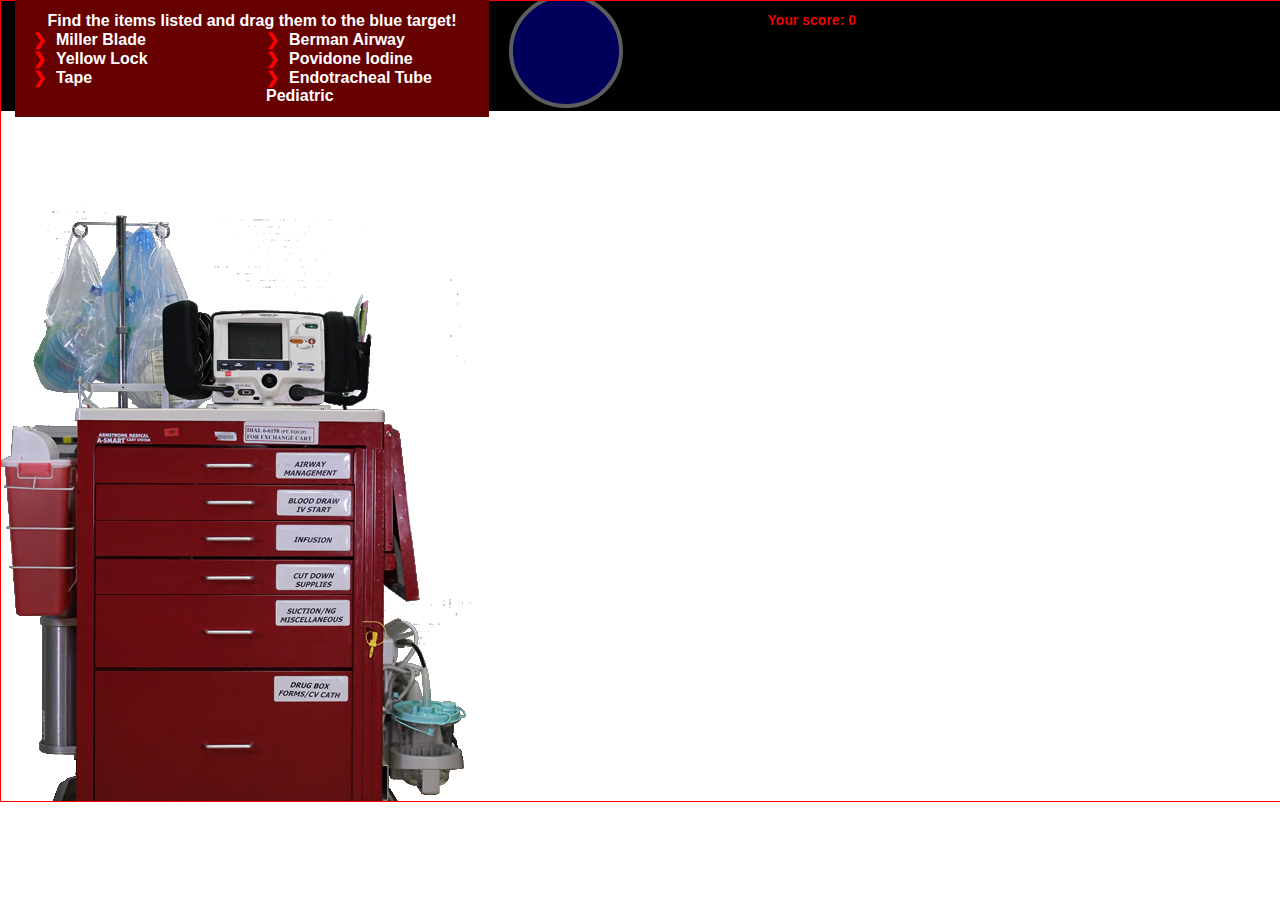
<file: index.htm>
<!DOCTYPE HTML>
<html lang="en">
  <head>
  <meta charset="utf-8">
  <meta name="viewport" content="width=device-width, initial-scale=1">
  <title>HTML 5 Treasure Hunt Game Framework1111</title>
  <link rel="stylesheet" type="text/css" href="css/styles.css" />
</head>
<body>
<div id="status"></div>
<div id="stimulus"><div id="correctItemsList"></div></div>
<div id="msg"></div>
<div id="container"></div>
<script src="//ajax.googleapis.com/ajax/libs/jquery/1.11.0/jquery.min.js"></script>
<script src="js/konva.min.js"></script>
<script src="js/itemlist.js"></script>
<script defer="defer" src="js/game.js"></script>
    

  </body>
</html
</file>
<file: css/styles.css>
body {
        margin: 0px;
        padding: 0px;
      }
      #msg{
     	position:absolute;
      	right:0px;
      	top:0px;
      	display:block;
      	width:200px;
      	font:10px Arial;
      }
     
      #container {
      	position:absolute;
       /*	background-color:#CCC;*/
     	border:1px solid red;
       	top:150px;
      	top:0px;
      }
      
      #status, #stimulus{ 
      			font:bold 14px Arial Narrow, Helvetica Condensed, sans-serif;
      			padding:12px; 
      			text-align:center;
      			z-index:1000;
      			position:relative;/*http://stackoverflow.com/questions/3980642/displaying-a-div-over-a-canvas*/
      			position:absolute;
      			top:0px;
      			}
      #stimulus{ 
      font-size:16px; 
      left:15px;
      width:450px;
     /* height:100px;*/
      background-color:#670000;
      color:#FFFFFF;
     }
      #correctItemsList{
     
       columns:200px 2;
       width:100%;
  
      }
      
      .correctItem{ 
    
      text-align:left;
      display:block;
      /*width:220px;
      margin-right:6px;*/
      padding:0 6px 0 6px;
      color:white; 
      background:none; 
       }
      .correctItem:before{
      	 content:  "\276F "; /*https://css-tricks.com/put-checkmarks-next-to-visted-links-with-pure-css/ */
      	 color:red;
      	 margin-right:10px;
      }
      .correctItem.found {
      	text-decoration:line-through;
      	color:#CCCCCC;
      	}
      .correctItem.found:before{
      	//content:  "\2611 "; /*https://www.toptal.com/designers/htmlarrows/symbols/  */
      	content:  "\2714 ";
      	color:green;
      	text-decoration:none;
      }
      .success{ color:#2FA40A }
      .fail{ color:red; }
      #status{color:red;  width:400px;left:600px; font-style:normal;}
      #remainder{font-style:bold;}
</file>
